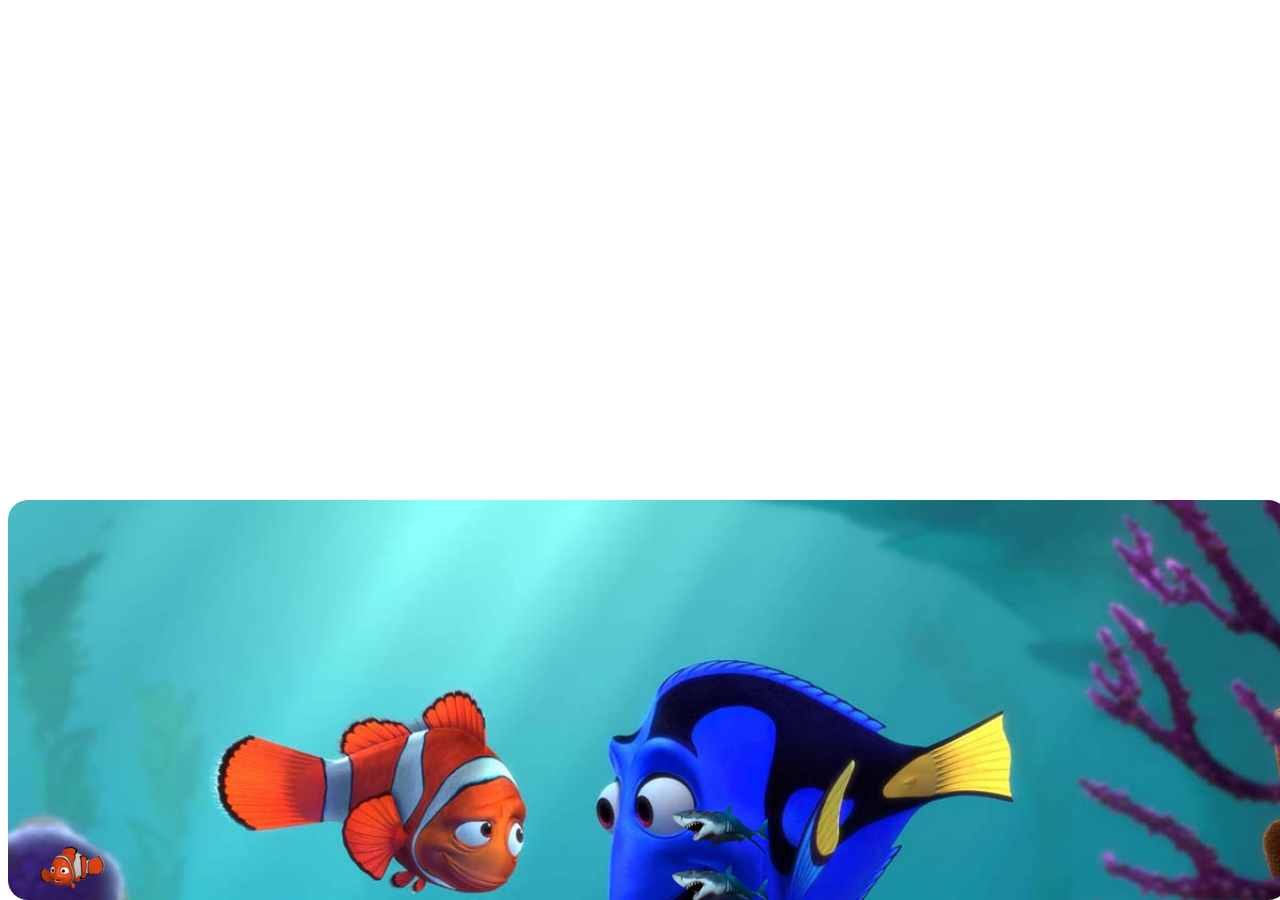
<file: index.html>
<!DOCTYPE html>
<html lang="en">
<head>
    <meta charset="UTF-8">
    <title>Projeto</title>
    <link rel="stylesheet" href="style.css"></link>
    <script src="script.js" defer></script>
</head>
<body>
    <div class="background">
        <div class="nemo">
        </div>
    </div>
     
</body>
</html>
</file>
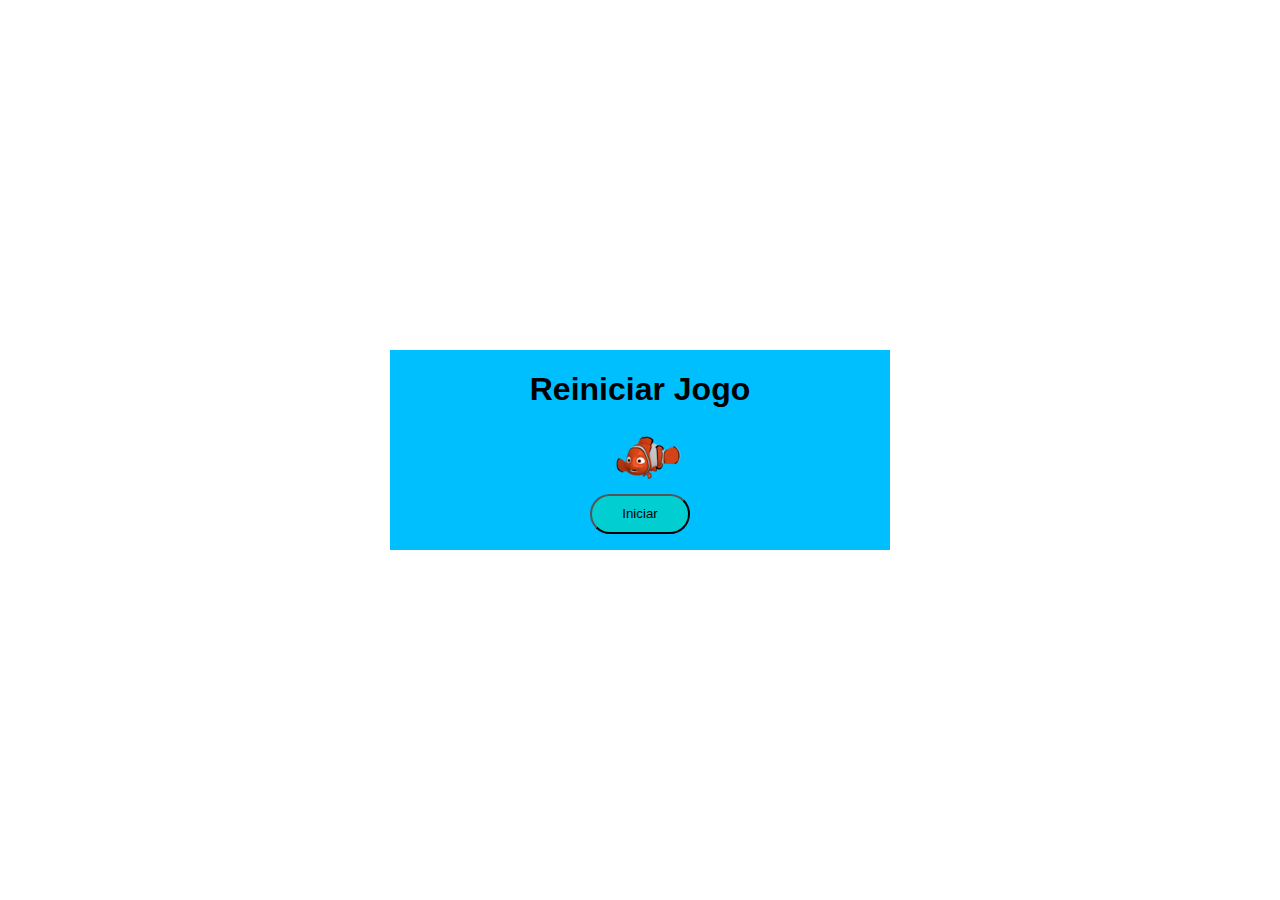
<file: pagina.html>
<!DOCTYPE html>
<html lang="en">
<head>
    <meta charset="UTF-8">
    <meta http-equiv="X-UA-Compatible" content="IE=edge">
    <meta name="viewport" content="width=device-width, initial-scale=1.0">
    <link rel="stylesheet" href="style.css"></link>
    <title>Document</title>
</head>
<body>
    <div class="reiniciar">
        <h1 class="texto">Reiniciar Jogo</h1>
        <img src="nemo.png" class="imagem">
        <br>
        <button onclick="window.location.href = 'index.html'" class="button">Iniciar</button> 
    </div>
</body>
</html>
</file>
<file: style.css>
.body{
    background: #00BFFF;
}
.nemo{
    width: 100px;
    height: 60px;
    background-image: url(nemo.png);
    position: absolute;
    bottom: 0;
}
.tubarao{
    width: 100px;
    height: 100px;
    background-image: url(tubarão.png);
    position: absolute;
    bottom: 0;
}
@keyframes slideright {
    from {
        background-position: 70000%;
    }

    to {
        background-position: 0;
    }    
}
.record{
    font-family: Arial;
    color: aquamarine;
}
.background{
    position: absolute;
    bottom: 0;
    background-image: url(dory.jpg);
    background-size: 100%;
    background-repeat: repeat-x;
    animation: slideright 600s infinite linear;
    width: 100%;
    height: 400px;
    border: #00BFFF;
    border-radius: 20px;
}
.reiniciar{
    position: absolute;
    top: 50%;
    left: 50%;
    bottom: 3%;
    transform: translate(-50%, -50%);
    background-color: #00BFFF;
    width: 500px;
    height: 200px;
    text-align: center;
}
.texto{
    font-family: Arial;
    text-align: center;
}
.button{
    width: 100px;
    height: 40px;
    border-radius: 20px;
    background-color: darkturquoise;
    
}
</file>
